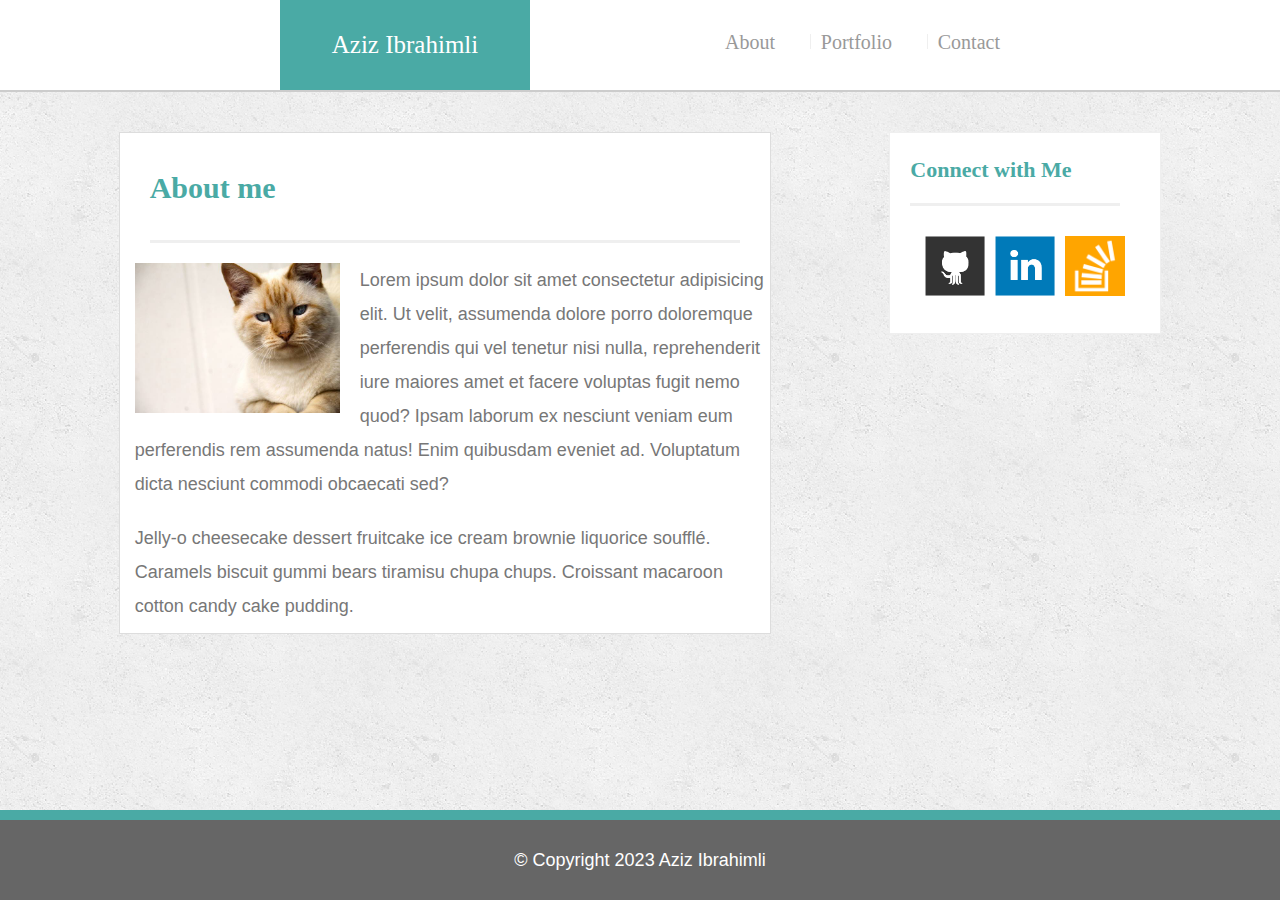
<file: index.html>
<!DOCTYPE html>
<html lang="en">
  <head>
    <meta charset="UTF-8" />
    <meta http-equiv="X-UA-Compatible" content="IE=edge" />
    <meta name="viewport" content="width=device-width, initial-scale=1.0" />
    <link rel="stylesheet" href="./assets/css/reset.css" />
    <link rel="stylesheet" href="./assets/css/style.css" />
    <title>About | Aziz Ibrahimli</title>
  </head>
  <body>
    <header>
      <div class="logo">
        <div class="xuy"></div>
        <a href="./index.html">Aziz Ibrahimli</a>
      </div>
      <div class="navi">
        <nav>
          <ul>
            <li><a href="./index.html">About</a></li>
            <li><a href="./portfolio.html">Portfolio</a></li>
            <li><a href="./contact.html">Contact</a></li>
          </ul>
        </nav>
      </div>
    </header>
    <main>
      <section class="main-sec">
        <div class="container">
          <h1>About me</h1>
        </div>
        <div class="main-all-content">
          <div class="sp">
            <img src="./assets/images/cat.jpg" alt="cat" />
          </div>
          <div class="text">
            <p>
              Lorem ipsum dolor sit amet consectetur adipisicing elit. Ut velit,
              assumenda dolore porro doloremque perferendis qui vel tenetur nisi
              nulla, reprehenderit iure maiores amet et facere voluptas fugit
              nemo quod? Ipsam laborum ex nesciunt veniam eum perferendis rem
              assumenda natus! Enim quibusdam eveniet ad. Voluptatum dicta
              nesciunt commodi obcaecati sed?
            </p>

            <p>
              Jelly-o cheesecake dessert fruitcake ice cream brownie liquorice
              soufflé. Caramels biscuit gummi bears tiramisu chupa chups.
              Croissant macaroon cotton candy cake pudding.
            </p>
          </div>
        </div>
      </section>

      <aside>
        <div class="aside-heading">
          <h2>Connect with Me</h2>
        </div>
        <div class="logos">
          <img src="./assets/images/github-128.png" alt="github-128" />
          <img src="./assets/images/linkedin-128.png" alt="linkedin-128" />
          <img
            src="./assets/images/stackoverflow-128.png"
            alt="stackoverflow-128"
          />
        </div>
      </aside>
    </main>
    <footer>
      <p>&copy; Copyright 2023 Aziz Ibrahimli</p>
    </footer>
  </body>
</html>
</file>
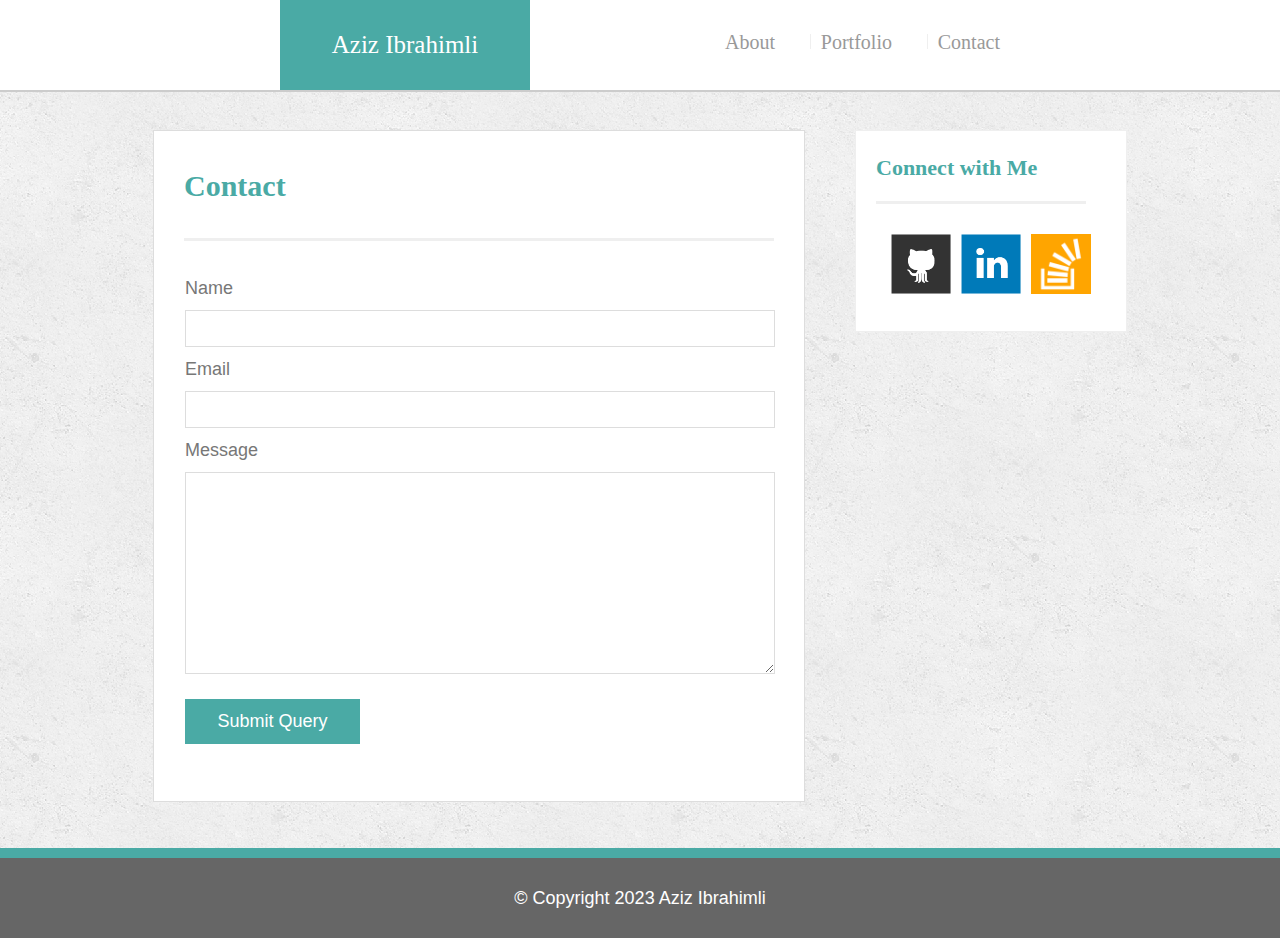
<file: contact.html>
<!DOCTYPE html>
<html lang="en">
  <head>
    <meta charset="UTF-8" />
    <meta http-equiv="X-UA-Compatible" content="IE=edge" />
    <meta name="viewport" content="width=device-width, initial-scale=1.0" />
    <link rel="stylesheet" href="./assets/css/reset.css" />
    <link rel="stylesheet" href="./assets/css/style.css" />
    <title>Contact | Aziz Ibrahimli</title>
  </head>
  <body>
    <header class="port-header">
      <div class="logo">
        <div class="xuy"></div>
        <a href="./index.html">Aziz Ibrahimli</a>
      </div>
      <div class="navi">
        <nav>
          <ul>
            <li><a href="./index.html">About</a></li>
            <li><a href="./portfolio.html">Portfolio</a></li>
            <li><a href="./contact.html">Contact</a></li>
          </ul>
        </nav>
      </div>
    </header>
    <main class="port-main">
      <section class="main-contact">
        <div class="container">
          <h1>Contact</h1>
        </div>
        <form action="post">
          <label for="name">Name</label>
          <input type="text" name="name" id="" />
          <label for="email">Email</label>
          <input type="email" name="email" id="" />
          <label for="message">Message</label>
          <textarea name="message"></textarea>
          <button type="submit">Submit Query</button>
        </form>
      </section>

      <aside>
        <div class="aside-heading">
          <h2>Connect with Me</h2>
        </div>
        <div class="logos">
          <img src="./assets/images/github-128.png" alt="github-128" />
          <img src="./assets/images/linkedin-128.png" alt="linkedin-128" />
          <img
            src="./assets/images/stackoverflow-128.png"
            alt="stackoverflow-128"
          />
        </div>
      </aside>
    </main>
    <footer>
      <p>&copy; Copyright 2023 Aziz Ibrahimli</p>
    </footer>
  </body>
</html>
</file>
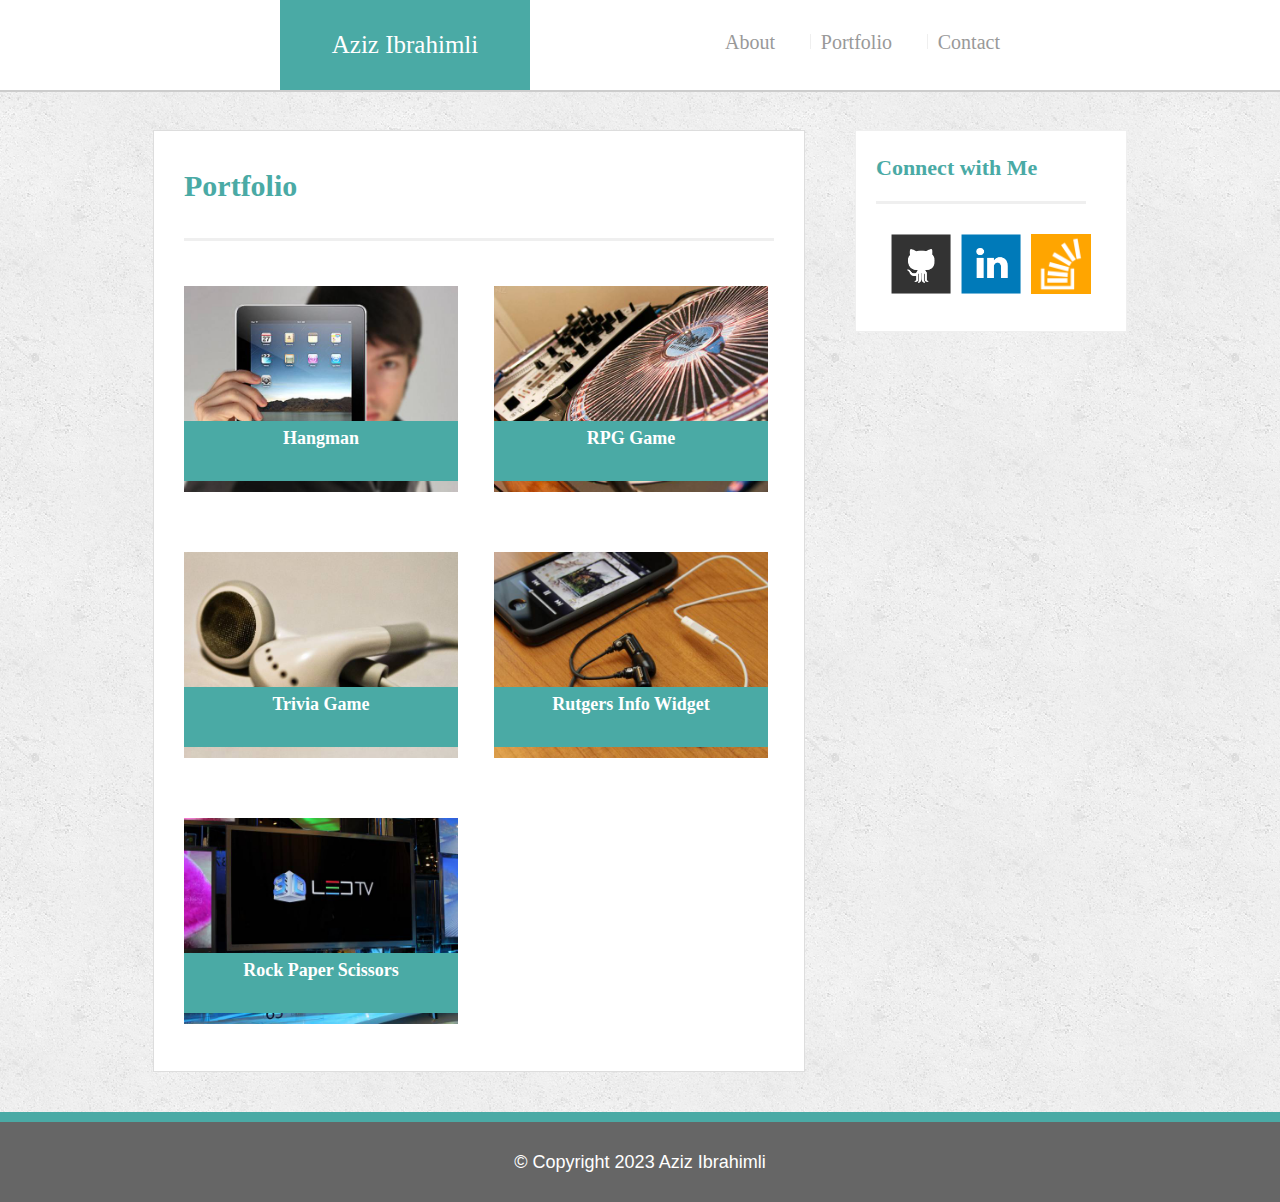
<file: portfolio.html>
<!DOCTYPE html>
<html lang="en">
  <head>
    <meta charset="UTF-8" />
    <meta http-equiv="X-UA-Compatible" content="IE=edge" />
    <meta name="viewport" content="width=device-width, initial-scale=1.0" />
    <link rel="stylesheet" href="./assets/css/reset.css" />
    <link rel="stylesheet" href="./assets/css/style.css" />
    <title>Portfolio | Aziz Ibrahimli</title>
  </head>
  <body>
    <header class="port-header">
      <div class="logo">
        <div class="xuy"></div>
        <a href="./index.html">Aziz Ibrahimli</a>
      </div>
      <div class="navi">
        <nav>
          <ul>
            <li><a href="./index.html">About</a></li>
            <li><a href="./portfolio.html">Portfolio</a></li>
            <li><a href="./contact.html">Contact</a></li>
          </ul>
        </nav>
      </div>
    </header>
    <main class="port-main">
      <section class="main-portfolio">
        <div class="container">
          <h1>Portfolio</h1>
        </div>
        <div class="main-box">
          <div class="card">
            <img src="./assets/images/technics-q-c-640-480-1.jpg" alt="" />

            <div class="lifted-label"><h2>Hangman</h2></div>
          </div>
          <div class="card">
            <img src="./assets/images/technics-q-c-640-480-2.jpg" alt="" />
            <div class="lifted-label"><h2>RPG Game</h2></div>
          </div>
          <div class="card">
            <img src="./assets/images/technics-q-c-640-480-5.jpg" alt="" />

            <div class="lifted-label"><h2>Trivia Game</h2></div>
          </div>
          <div class="card">
            <img src="./assets/images/technics-q-c-640-480-7.jpg" alt="" />

            <div class="lifted-label"><h2>Rutgers Info Widget</h2></div>
          </div>
          <div class="card">
            <img src="./assets/images/technics-q-c-640-480-9.jpg" alt="" />

            <div class="lifted-label"><h2>Rock Paper Scissors</h2></div>
          </div>
        </div>
      </section>

      <aside>
        <div class="aside-heading">
          <h2>Connect with Me</h2>
        </div>
        <div class="logos">
          <img src="./assets/images/github-128.png" alt="github-128" />
          <img src="./assets/images/linkedin-128.png" alt="linkedin-128" />
          <img
            src="./assets/images/stackoverflow-128.png"
            alt="stackoverflow-128"
          />
        </div>
      </aside>
    </main>
    <footer>
      <p>&copy; Copyright 2023 Aziz Ibrahimli</p>
    </footer>
  </body>
</html>
</file>
<file: assets/css/style.css>
h1,
h2,
h3,
p {
  margin-bottom: 20px;
}

p:last-child {
  margin-bottom: 0;
}
a:link {
  text-decoration: none;
}

a:visited {
  text-decoration: none;
}

a:hover {
  text-decoration: none;
}

a:active {
  text-decoration: none;
}

h1,
h2,
h3 {
  font-family: Georgia, Times, "Times New Roman", serif;
  font-weight: 700;
  color: #4aaaa5;
}

body {
  font-family: Arial, "Helvetica Neue", Helvetica, sans-serif;
  font-size: 18px;
  line-height: 34px;
  color: #777;
  background-image: url("../images/concrete_seamless.png");
}
header {
  background-color: #ffffff;
  border-bottom-style: solid;
  border-bottom-width: 2px;
  border-bottom-color: #cccccc;
  display: flex;
  justify-content: space-between;
  height: 90px;
}
.logo {
  margin-left: 280px;
  display: flex;
  justify-content: center;
  align-items: center;
  background-color: #4aaaa5;
  height: auto;
  width: 250px;
}

.logo > a {
  font-family: Georgia, "Times New Roman", Times, serif;
  font-size: 25px;
  color: white;
}

.navi {
  /* margin-right: 280px; */
  width: 275px;
  padding-top: 25px;
  padding-right: 280px;
}
nav > ul {
  display: flex;
  justify-content: space-between;
  gap: 20px;
}
li > a {
  font-family: Georgia, "Times New Roman", Times, serif;
  font-size: 20px;
  color: #999;
}

li + li::before {
  content: "";
  border-left: 1px solid #efefef;
  margin-right: 10px;
  height: 15px;
  display: inline-block;
}

footer {
  background-color: #666666;
  /* border-top: #4aaaa5; */
  border-top-style: solid;
  border-top-width: 10px;
  border-top-color: #4aaaa5;
  height: 80px;
  color: white;
  display: flex;
  justify-content: center;
  align-items: center;
}

.main-sec {
  border-style: solid;
  border-width: 1px;
  background-color: #ffffff;
  border-color: #dddddd;
  width: 650px;
  height: 500px;
}
main {
  /* border: 50px, double, #666666; */
  /* border-color: #666666; */
  margin-top: 40px;
  display: flex;
  justify-content: space-evenly;
  min-height: calc(100vh - 222px);
}
.sp > img {
  width: 205px;
  height: 150px;
}
aside {
  width: 270px;
  height: 200px;
  background-color: white;
  border: 1px solid #efefef;
}

.aside-heading {
  margin-left: 20px;
  margin-top: 20px;
  width: 210px;
  height: 50px;
  border-bottom: 3px solid #efefef;
  /* margin-bottom: 50px; */
  font-size: 22px;
}
/* .aside-heading::after {
  content: "";
  height: 15px;
  width: 20px;
  border-bottom: 1px solid gray;
  background-color: black;
  margin-top: 100px;
} */

aside > div > img {
  width: 60px;
  height: 60px;
  /* float: left; */
  /* display: inline-block; */
}

.logos {
  height: 120px;
  display: flex;
  justify-content: center;
  align-items: center;
  gap: 10px;
}

.container {
  box-sizing: border-box;
  display: block;
  font-size: 30px;
  line-height: 49px;
  height: 80px;
  width: 590px;
  border-bottom: 3px solid #efefef;
  margin-left: auto;
  margin-right: auto;
}
.container > h1 {
  display: flex;
  align-items: center;
  margin-top: 30px;
}

.sp {
  float: left;
  margin-right: 20px;
  /* display: inline-block; */
}
.main-all-content {
  margin-top: 20px;
  margin-left: 15px;
}

/* --------------Portfolio------------ */

.main-portfolio {
  width: 650px;
  height: 940px;
  border-style: solid;
  border-width: 1px;
  background-color: #ffffff;
  border-color: #dddddd;
}

.port-main {
  display: flex;
  justify-content: center;
  column-gap: 50px;
  margin-top: 130px;
  margin-bottom: 40px;
}

.main-box {
  padding: 45px 30px;
  display: flex;
  flex-direction: row;
  flex-wrap: wrap;
  column-gap: 36px;
  row-gap: 60px;
}

.card {
  width: 274px;
  height: 206px;
  position: relative;
}

.card img {
  width: 100%;
}

.lifted-label {
  background-color: #4aaaa5;
  height: 60px;
  width: 100%;
  text-align: center;
  position: absolute;
  top: 135px;
}

.lifted-label h2 {
  color: white;
}

.port-header {
  position: fixed;
  top: 0;
  left: 0;
  width: 100%;
  z-index: 1;
}

/* ------------Contact----------- */
.main-contact form {
  width: 590px;
  padding-left: 31px;
  margin-top: 30px;
  display: flex;
  flex-direction: column;
  row-gap: 5px;
  justify-content: center;
}

form input {
  height: 35px;
  padding: 0 10px;
  font-size: 14px;
  border: 1px solid #ddd;
}

form textarea {
  height: 200px;
  padding: 0 10px;
  font-size: 14px;
  border: 1px solid #ddd;
}

form button {
  margin-top: 20px;
  padding: 10px 30px;
  font-size: 18px;
  color: #fff;
  cursor: pointer;
  background-color: #4aaaa5;
  border: 0 none;
  width: 175px;
  height: 45px;
}

.main-contact {
  width: 650px;
  height: 670px;
  border-style: solid;
  border-width: 1px;
  background-color: #ffffff;
  border-color: #dddddd;
}
</file>
